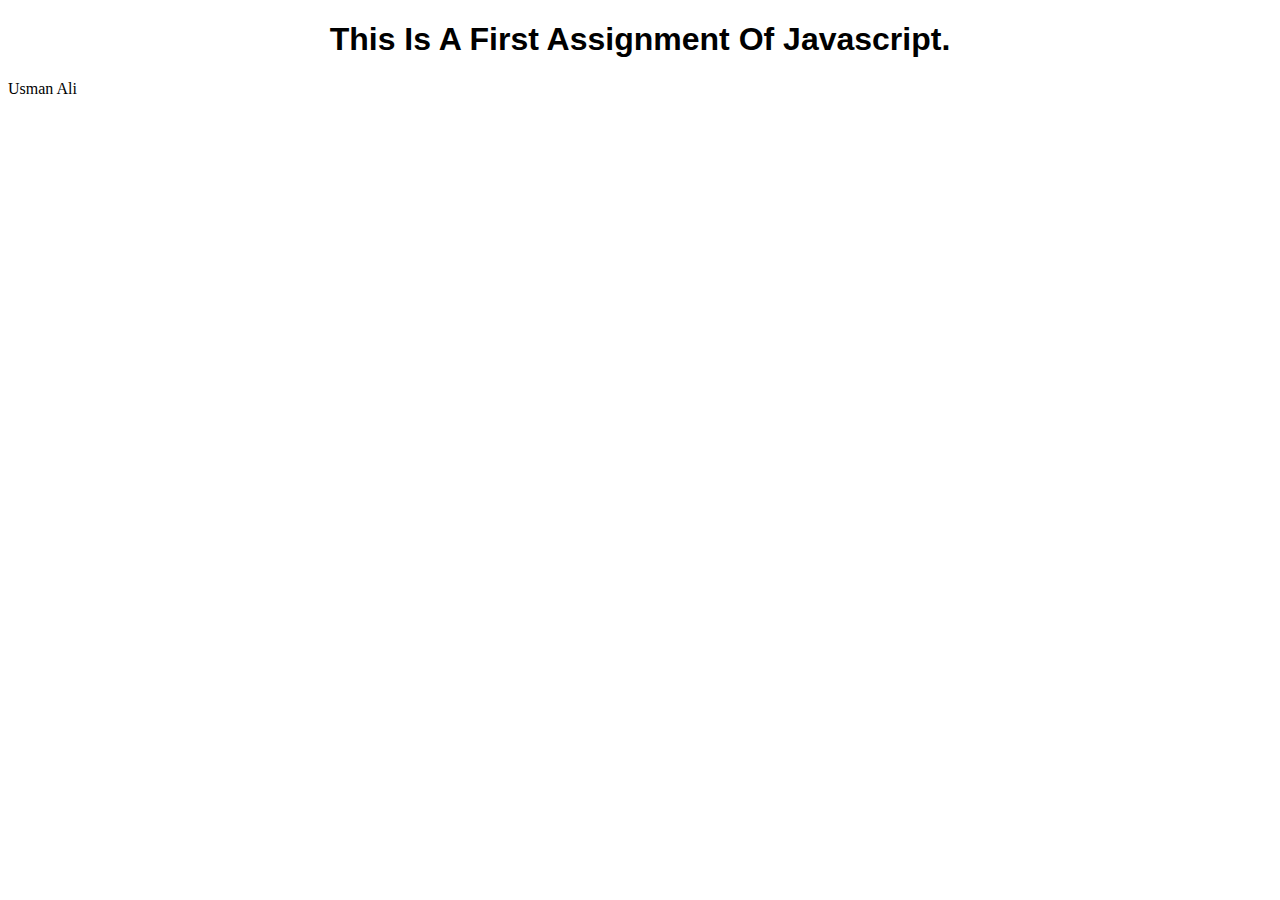
<file: Javascript Assignments/Assignment Chapter 1-3/Chapter 1-2/index.html>
<!DOCTYPE html>
<html lang="en">
<head>
    <meta charset="UTF-8">
    <meta name="viewport" content="width=device-width, initial-scale=1.0">
    <title>Assignment 1 CH 1 And 2</title>
</head>
<body>
  <h1 style="font-family: Verdana, Geneva, Tahoma, sans-serif; font-weight: bold;  text-align: center;">This Is A First Assignment Of Javascript.</h1>  
</body>
<script>
alert(" JavaScript Alert \n  \nError! Please Enter A Valid Password.")

alert(" JavaScript Alert \n  \nError!Welcome To Us Land..... \nHappy Coding !")

var FirstName="Usman ";
var LastName="Ali";
FullName= FirstName  +  LastName;
document.write(FullName);



</script>
</html>
</file>
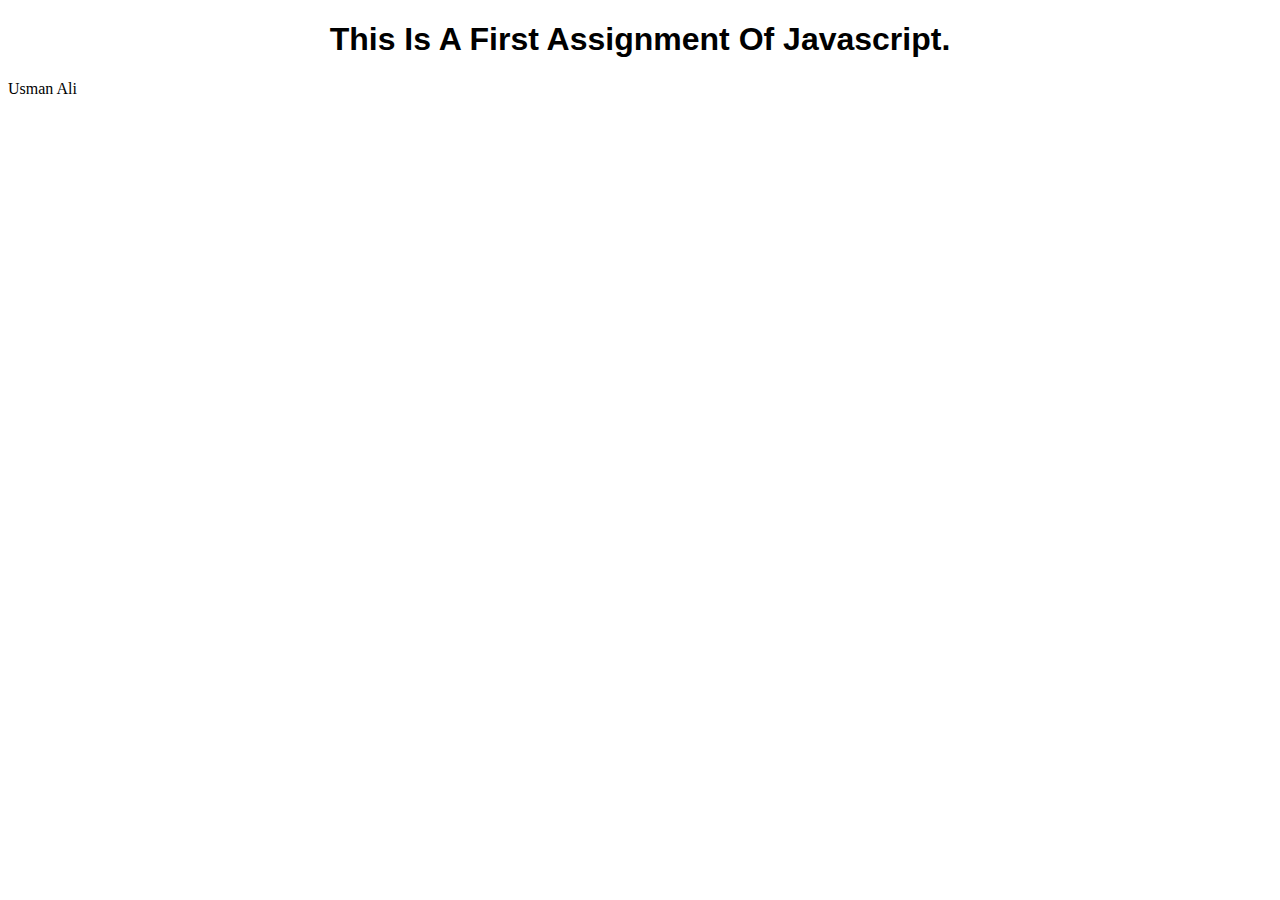
<file: Javascript Assignments/Assignment Chapter 1-3/Chapter 3/index.html>
<!DOCTYPE html>
<html lang="en">
<head>
    <meta charset="UTF-8">
    <meta name="viewport" content="width=device-width, initial-scale=1.0">
    <title>Assignment 1 Chapter 3</title>
</head>
<body>
  <h1 style="font-family: Verdana, Geneva, Tahoma, sans-serif; font-weight: bold;  text-align: center;">This Is A First Assignment Of Javascript.</h1>  
</body>
<script>

var FirstName="Usman ";
var LastName="Ali";
FullName= FirstName  +  LastName;
document.write(FullName);



</script>
</html>
</file>
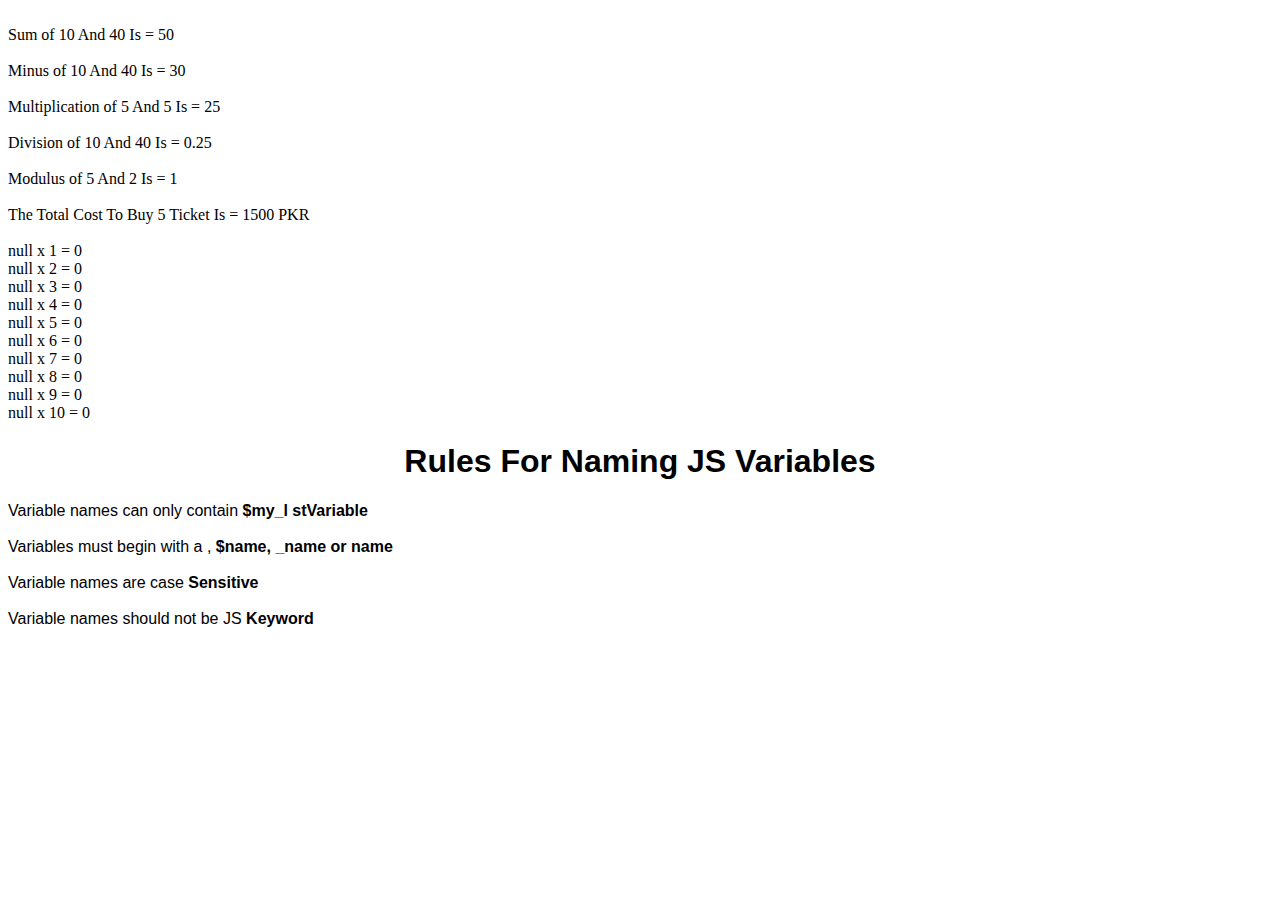
<file: Javascript Assignments/Assignment Chapter 4-6/Chapter 4-5/index.html>
<!DOCTYPE html>
<html lang="en">
<head>
    <meta charset="UTF-8">
    <meta name="viewport" content="width=device-width, initial-scale=1.0">
    <title>Chaper 4 - 5 </title>
    <script src="app.js"></script>
</head>
<body>
     <h1 style="font-family: Verdana, Geneva, Tahoma, sans-serif;text-align: center;">Rules For Naming JS Variables</h1>
    <p style="font-family: Verdana, Geneva, Tahoma, sans-serif;">Variable names can only contain<b> $my_l stVariable</b> <br> <br> 
       Variables must begin with a ,<b> $name, _name or name </b><br> <br>
       Variable names are case<b> Sensitive</b> <br> <br>
       Variable names should not be JS <b>Keyword</b></p>
    
                       <!-- Declare 5 Legal Variable     -->
                       <!-- Declare 5 Legal Variable     -->
                       <!-- Declare 5 Legal Variable     -->
</body>
<script>
// var $abc=20;
// var a=30;
// var _abc=30;
// var firstName="Ali";
// var abc123="Hello";

                        // <!-- Declare 5 ILLegal Variable     -->
                        // <!-- Declare 5 ILLegal Variable     -->
                        // <!-- Declare 5 ILLegal Variable     -->

// var abc def=123
// var 123abc=123
// var @abc=123
// var abc-def=123
// var var=123




</script>
</html>
</file>
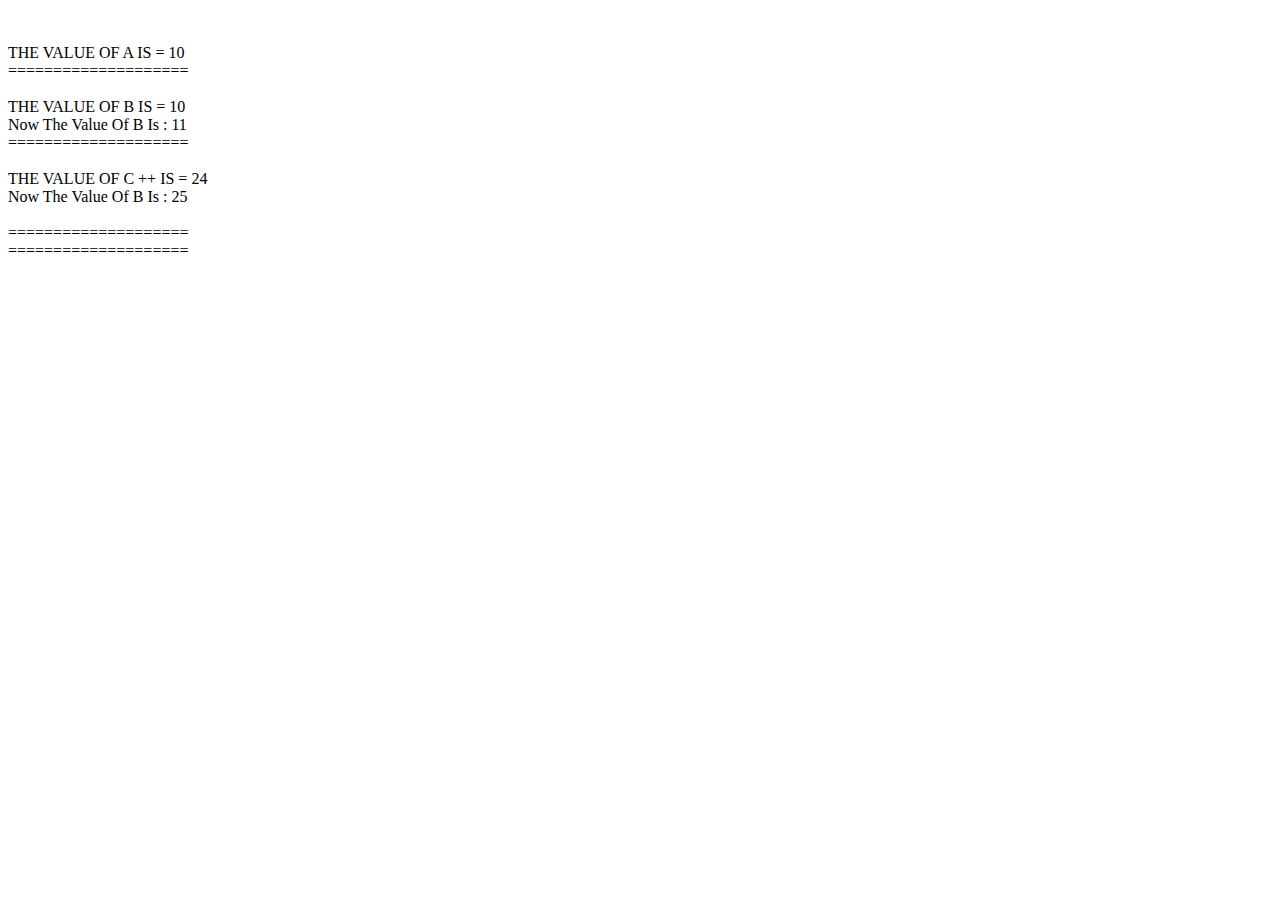
<file: Javascript Assignments/Assignment Chapter 4-6/Chapter 6/index.html>
<!DOCTYPE html>
<html lang="en">
<head>
    <meta charset="UTF-8">
    <meta name="viewport" content="width=device-width, initial-scale=1.0">
    <title>Chapter 6</title>
    <script src="app.js"></script>
</head>
<body>

</script>
</html>
</file>
